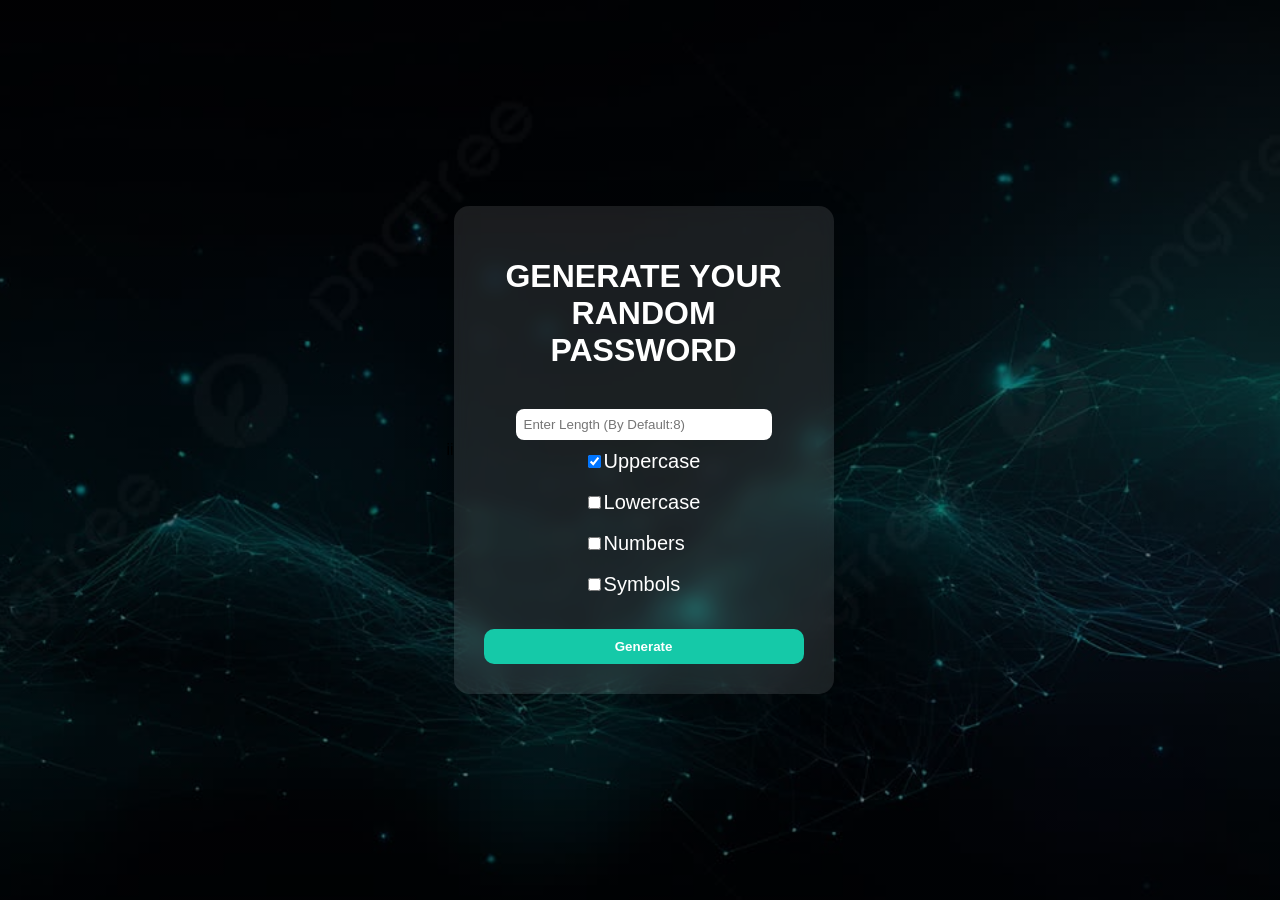
<file: index.html>
ii<!DOCTYPE html>
<html>
<head>
    <title>Password Generator</title>

    <!-- Linking external CSS -->
    <link rel="stylesheet" href="style.css">
</head>

<body>

    <div class="box">
        <h1> GENERATE YOUR <br> <span>RANDOM PASSWORD </span></h1>

        <input type="number" id="length" placeholder="Enter Length (By Default:8)"><br>
        
        <p id="result"></p>
        <button id="opy" onclick="copyPassword()">Copy</button>
        <p id="strengthText"></p>

        <label><input type="checkbox" id="upper" checked>Uppercase</label><br>
        <label><input type="checkbox" id="lower">Lowercase</label><br>
        <label><input type="checkbox" id="numbers">Numbers</label><br>
        <label><input type="checkbox" id="symbols">Symbols</label><br>
        <button class="gene" onclick="generatePassword()">Generate</button>
    </div>

    <script>
        function copyPassword() {
            let passwordField = document.getElementById("result");
            let password=passwordField.innerText;
            if (password===""){
                alert("No password");
                return;
            }
            navigator.clipboard.writeText(password);
            alert("Password Copied");
}

        function generatePassword() {

            let length = document.getElementById("length").value;
            

            if (length === "" || length <= 0) {
                length = 8;  
}

            let upper = "ABCDEFGHIJKLMNOPQRSTUVWXYZ";
            let lower = "abcdefghijklmnopqrstuvwxyz";
            let numbers = "0123456789";
            let symbols = "!@#$%^&*";

            let characters = "";

            if (document.getElementById("upper").checked) {
                characters += upper;
            }

            if (document.getElementById("lower").checked) {
                characters += lower;
            }

            if (document.getElementById("numbers").checked) {
                characters += numbers;
            }

            if (document.getElementById("symbols").checked) {
                characters += symbols;
            }

            if (characters === "") {
                document.getElementById("result").innerText = "Please select at least one option!";
                document.getElementById("result").style.display="block";
                document.getElementById("strengthText").style.display='none';
                return;
            }

            let password = "";

            for (let i = 0; i < length; i++) {
                let randomIndex = Math.floor(Math.random() * characters.length);
                password += characters[randomIndex];
            }

            document.getElementById("result").innerText = password;
            document.getElementById("result").style.display="block";
            document.getElementById("strengthText").style.display='block';
            document.getElementById("opy").style.display='block';
            let strength = "Weak";

            if (password.length >= 8 &&
                /[A-Z]/.test(password) &&
                /[0-9]/.test(password) &&
                /[!@#$%^&*]/.test(password)) {
                strength = "Strong";
                }else if (password.length >= 6) {
                    strength = "Medium";
                    }else if(/"Please select at least one option!"/.test(password)){
                        strength = " ";
                    }

document.getElementById("strengthText").innerText = "Strength: " + strength;
        }
    </script>

</body>
</html>
</file>
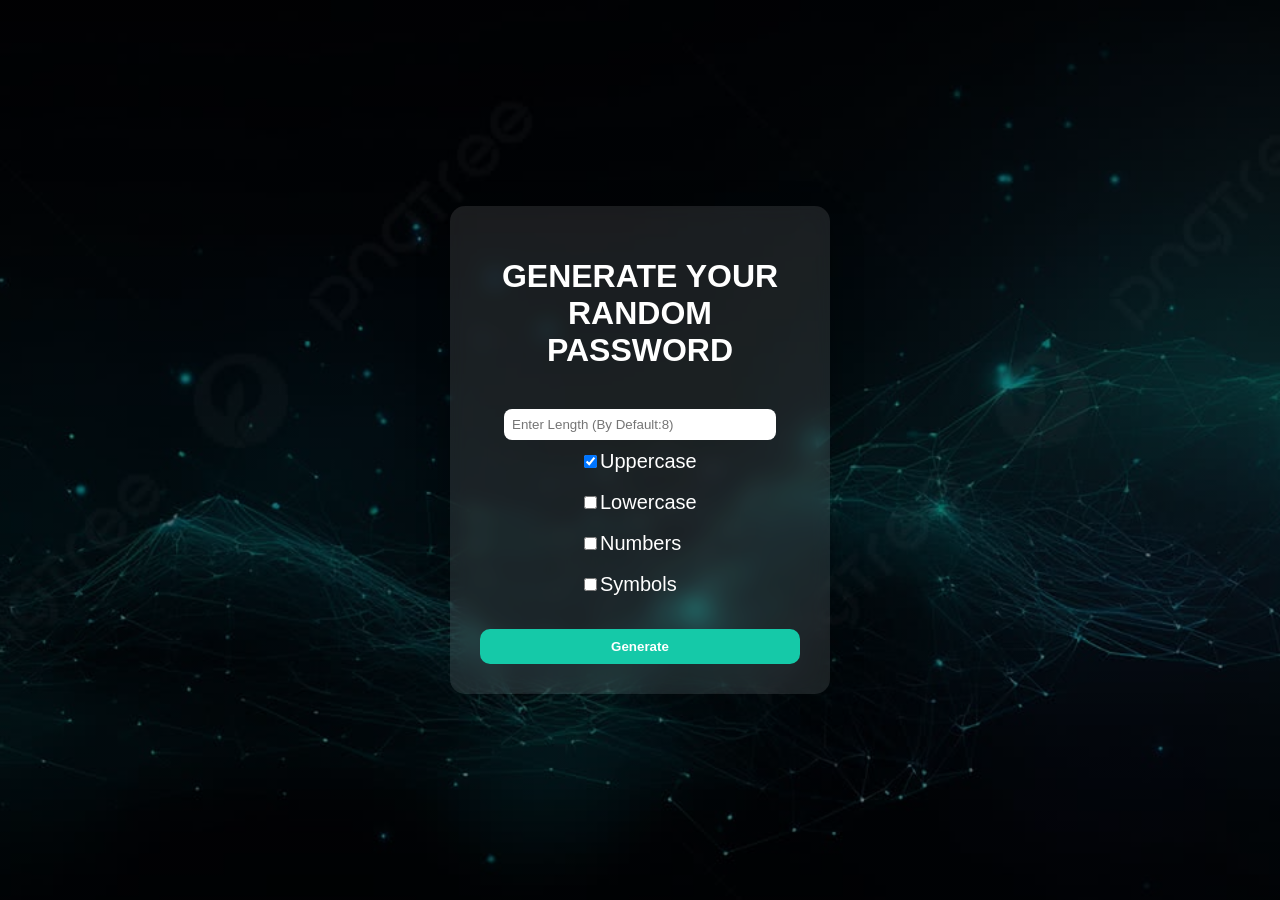
<file: Password Generator/index.html>
<!DOCTYPE html>
<html>
<head>
    <title>Password Generator</title>

    <!-- Linking external CSS -->
    <link rel="stylesheet" href="style.css">
</head>

<body>

    <div class="box">
        <h1> GENERATE YOUR <br> <span>RANDOM PASSWORD </span></h1>

        <input type="number" id="length" placeholder="Enter Length (By Default:8)"><br>
        
        <p id="result"></p>
        <button id="opy" onclick="copyPassword()">Copy</button>
        <p id="strengthText"></p>

        <label><input type="checkbox" id="upper" checked>Uppercase</label><br>
        <label><input type="checkbox" id="lower">Lowercase</label><br>
        <label><input type="checkbox" id="numbers">Numbers</label><br>
        <label><input type="checkbox" id="symbols">Symbols</label><br>
        <button class="gene" onclick="generatePassword()">Generate</button>
    </div>

    <script>
        function copyPassword() {
            let passwordField = document.getElementById("result");
            let password=passwordField.innerText;
            if (password===""){
                alert("No password");
                return;
            }
            navigator.clipboard.writeText(password);
            alert("Password Copied");
}

        function generatePassword() {

            let length = document.getElementById("length").value;
            

            if (length === "" || length <= 0) {
                length = 8;  
}

            let upper = "ABCDEFGHIJKLMNOPQRSTUVWXYZ";
            let lower = "abcdefghijklmnopqrstuvwxyz";
            let numbers = "0123456789";
            let symbols = "!@#$%^&*";

            let characters = "";

            if (document.getElementById("upper").checked) {
                characters += upper;
            }

            if (document.getElementById("lower").checked) {
                characters += lower;
            }

            if (document.getElementById("numbers").checked) {
                characters += numbers;
            }

            if (document.getElementById("symbols").checked) {
                characters += symbols;
            }

            if (characters === "") {
                document.getElementById("result").innerText = "Please select at least one option!";
                document.getElementById("result").style.display="block";
                document.getElementById("strengthText").style.display='none';
                return;
            }

            let password = "";

            for (let i = 0; i < length; i++) {
                let randomIndex = Math.floor(Math.random() * characters.length);
                password += characters[randomIndex];
            }

            document.getElementById("result").innerText = password;
            document.getElementById("result").style.display="block";
            document.getElementById("strengthText").style.display='block';
            document.getElementById("opy").style.display='block';
            let strength = "Weak";

            if (password.length >= 8 &&
                /[A-Z]/.test(password) &&
                /[0-9]/.test(password) &&
                /[!@#$%^&*]/.test(password)) {
                strength = "Strong";
                }else if (password.length >= 6) {
                    strength = "Medium";
                    }else if(/"Please select at least one option!"/.test(password)){
                        strength = " ";
                    }

document.getElementById("strengthText").innerText = "Strength: " + strength;
        }
    </script>

</body>
</html>
</file>
<file: style.css>
body {
    font-family: 'Segoe UI', sans-serif;
    background: linear-gradient(rgba(0,0,0,0.5), rgba(0,0,0,0.5)),
                url("1.jpg");
    background-size: cover;
    background-position: center;
    height: 100vh;
    margin: 0;

    display: flex;
    justify-content: center;
    align-items: center;
}

/* Glass Card */
.box {
    background: rgba(255, 255, 255, 0.1);
    padding: 30px;
    width: 320px;
    border-radius: 15px;
    backdrop-filter: blur(10px);
    box-shadow: 0 8px 32px rgba(0,0,0,0.3);
    color: white;
    text-align: center;
    
}

/* Heading */
h1 {
    margin-bottom: 40px;
}

/* Checkbox labels */
label {
    display: block;
    margin-left: 5px;
    cursor: pointer;
    font-size: 20px;
    text-align: left;
    text-indent: 95px;
    
}
label:hover {
    background:linear-gradient(rgba(0,0,0,0.5), rgba(0,0,0,0.5)), rgba(62, 99, 4, 0.2);
    border-radius: 4px;
    margin-top: 5px;
    margin-bottom: 5px;
}


/* Input */
input[type="number"] {
    width: 80%;
    padding: 8px;
    border-radius: 8px;
    border: #58a292;
    margin-bottom: 10px;
}


/* Button */
button {
    margin-top: 15px;
    padding: 10px;
    width: 100%;
    background: #15c9a8;
    border: none;
    border-radius: 10px;
    color: white;
    font-weight: bold;
    cursor: pointer;
    transition: 0.3s;
}

button:hover {
    background: #00a386;
    transform: scale(1.05);
}
#opy,
#result,
#strengthText{
    display: none;
    padding: 5px;
    border-radius: 5px;
    background: rgba(255, 255, 255, 1);
    color:black;
}
/* Result */
#result {
    /* display: block;
    padding: 5px;
    border-radius: 5px;
    background:rgba(255, 255, 255, 1); */
    margin-top: 15px;
    margin-bottom: 5px;
    font-size: 18px;
    word-wrap: break-word;
}
#strengthText {
    /* display: block;
    padding: 5px;
    border-radius: 5px;
    background:rgba(255, 255, 255, 1); */
    margin-top: 5px;
    font-weight: bold;
}
#opy{
    margin-bottom: 10px;
    background: #15c9a8;
    font-weight: 200;
}
</file>
<file: Password Generator/style.css>
body {
    font-family: 'Segoe UI', sans-serif;
    background: linear-gradient(rgba(0,0,0,0.5), rgba(0,0,0,0.5)),
                url("1.jpg");
    background-size: cover;
    background-position: center;
    height: 100vh;
    margin: 0;

    display: flex;
    justify-content: center;
    align-items: center;
}

/* Glass Card */
.box {
    background: rgba(255, 255, 255, 0.1);
    padding: 30px;
    width: 320px;
    border-radius: 15px;
    backdrop-filter: blur(10px);
    box-shadow: 0 8px 32px rgba(0,0,0,0.3);
    color: white;
    text-align: center;
    
}

/* Heading */
h1 {
    margin-bottom: 40px;
}

/* Checkbox labels */
label {
    display: block;
    margin-left: 5px;
    cursor: pointer;
    font-size: 20px;
    text-align: left;
    text-indent: 95px;
    
}
label:hover {
    background:linear-gradient(rgba(0,0,0,0.5), rgba(0,0,0,0.5)), rgba(62, 99, 4, 0.2);
    border-radius: 4px;
    margin-top: 5px;
    margin-bottom: 5px;
}


/* Input */
input[type="number"] {
    width: 80%;
    padding: 8px;
    border-radius: 8px;
    border: #58a292;
    margin-bottom: 10px;
}


/* Button */
button {
    margin-top: 15px;
    padding: 10px;
    width: 100%;
    background: #15c9a8;
    border: none;
    border-radius: 10px;
    color: white;
    font-weight: bold;
    cursor: pointer;
    transition: 0.3s;
}

button:hover {
    background: #00a386;
    transform: scale(1.05);
}
#opy,
#result,
#strengthText{
    display: none;
    padding: 5px;
    border-radius: 5px;
    background: rgba(255, 255, 255, 1);
    color:black;
}
/* Result */
#result {
    /* display: block;
    padding: 5px;
    border-radius: 5px;
    background:rgba(255, 255, 255, 1); */
    margin-top: 15px;
    margin-bottom: 5px;
    font-size: 18px;
    word-wrap: break-word;
}
#strengthText {
    /* display: block;
    padding: 5px;
    border-radius: 5px;
    background:rgba(255, 255, 255, 1); */
    margin-top: 5px;
    font-weight: bold;
}
#opy{
    margin-bottom: 10px;
    background: #15c9a8;
    font-weight: 200;
}
</file>
